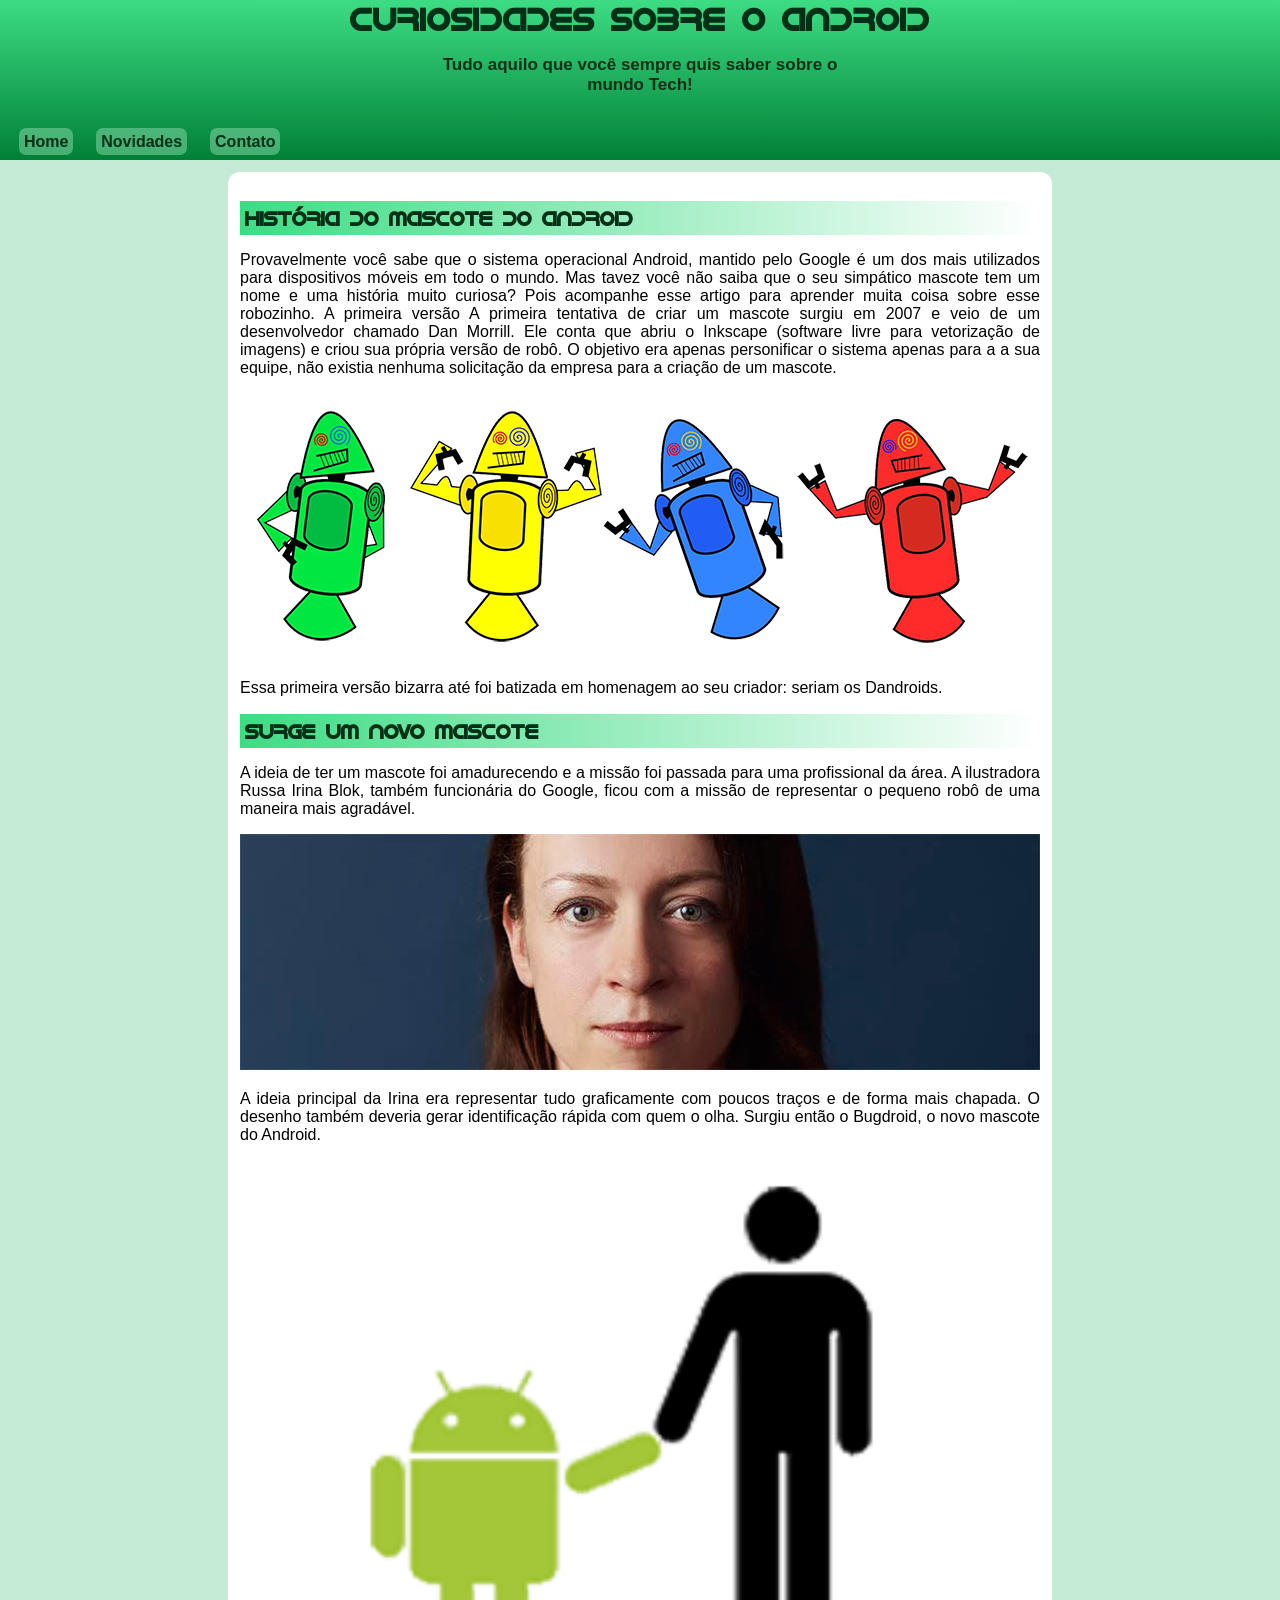
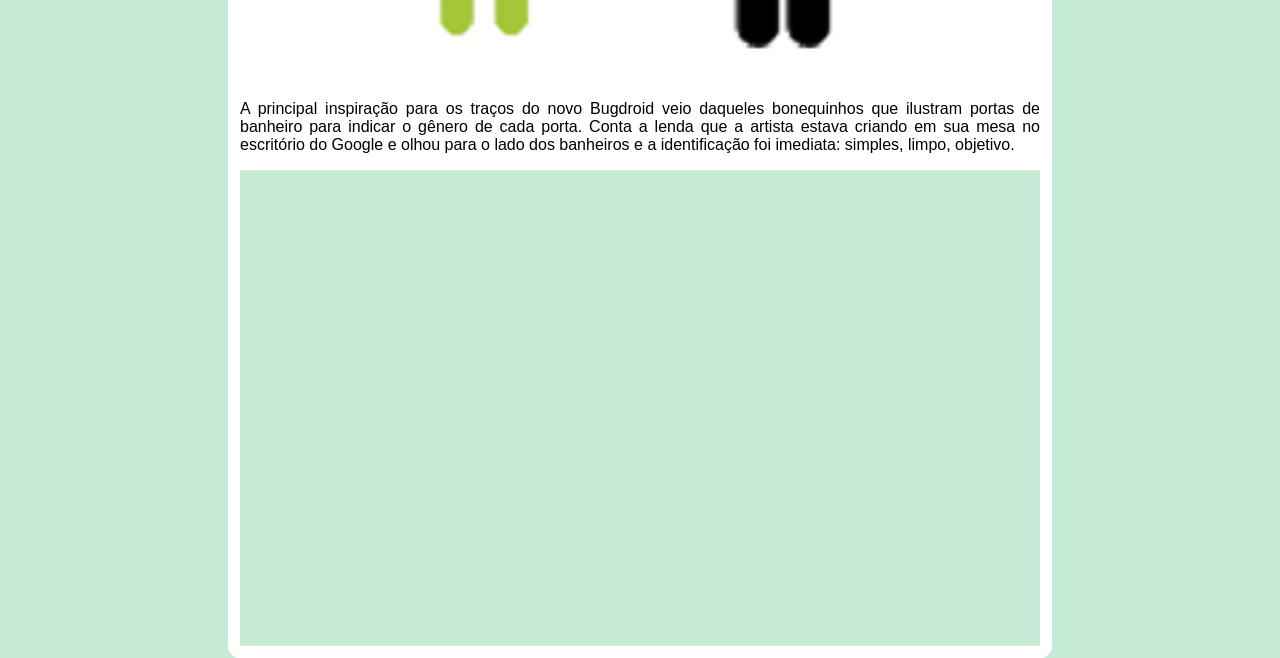
<file: index.html>
<!DOCTYPE html>
<html lang="pt-br">
<head>
    <meta charset="UTF-8">
    <meta name="viewport" content="width=device-width, initial-scale=1.0">
    <title>Como surgiu o android ?</title>
    <link rel="shortcut icon" href="favicon.ico" type="image/x-icon">
    <link rel="stylesheet" href="style.css">
</head>
<body>
    <header>
        <h1>Curiosidades sobre o Android</h1>
        <br>
        <p>Tudo aquilo que você sempre quis saber sobre o mundo Tech!</p>
        <br>
        <nav>
            <a href="#" target="_blank">Home</a>
            <a href="https://g1.globo.com/" target="_blank">Novidades</a>
            <a href="https://wa.me/71985198919" target="_blank">Contato</a>
        </nav>

    </header>
    <div id="corpo">
        <main>
        <h2>História do Mascote do Android</h2>
        <p>
            Provavelmente você sabe que o sistema operacional Android, mantido pelo Google é um dos mais utilizados para dispositivos móveis em todo o mundo. Mas tavez você não saiba que o seu simpático mascote tem um nome e uma história muito curiosa? Pois acompanhe esse artigo para aprender muita coisa sobre esse robozinho.
            A primeira versão
        
            A primeira tentativa de criar um mascote surgiu em 2007 e veio de um desenvolvedor chamado Dan Morrill. Ele conta que abriu o Inkscape (software livre para vetorização de imagens) e criou sua própria versão de robô. O objetivo era apenas personificar o sistema apenas para a a sua equipe, não existia nenhuma solicitação da empresa para a criação de um mascote.
        </p>
        <picture>
            <source media="(max-width: 1000px )" srcset="images/dan-droids-pq.png">
             <img src="images/dan-droids.png" alt="imgadp">
        </picture>
        <p>Essa primeira versão bizarra até foi batizada em homenagem ao seu criador: seriam os Dandroids.</p>
        <h2>Surge um novo mascote</h2>
        
        <p>A ideia de ter um mascote foi amadurecendo e a missão foi passada para uma profissional da área. A ilustradora Russa Irina Blok, também funcionária do Google, ficou com a missão de representar o pequeno robô de uma maneira mais agradável.</p>
        
        <picture>
        <source media="(max-width: 1000px)" srcset="images/irina-blok-pq.jpg">
        <img src="images/irina-blok.jpg" alt="irina">
        </picture>
        <p>A ideia principal da Irina era representar tudo graficamente com poucos traços e de forma mais chapada. O desenho também deveria gerar identificação rápida com quem o olha. Surgiu então o Bugdroid, o novo mascote do Android.
        </p>
        
        <img src="images/bugdroid.png" alt="novomascote">
        
        <p>A principal inspiração para os traços do novo Bugdroid veio daqueles bonequinhos que ilustram portas de banheiro para indicar o gênero de cada porta. Conta a lenda que a artista estava criando em sua mesa no escritório do Google e olhou para o lado dos banheiros e a identificação foi imediata: simples, limpo, objetivo.
        </p>
        <div class="video"><iframe width="560" height="315" src="https://www.youtube.com/embed/5K4pEk19nhs?si=jFIa9gTVPblbMe2y" title="YouTube video player" frameborder="0" allow="accelerometer; autoplay; clipboard-write; encrypted-media; gyroscope; picture-in-picture; web-share" referrerpolicy="strict-origin-when-cross-origin" allowfullscreen></iframe></div>
        
        
        </main>
    </div>
</body>
</html>
</file>
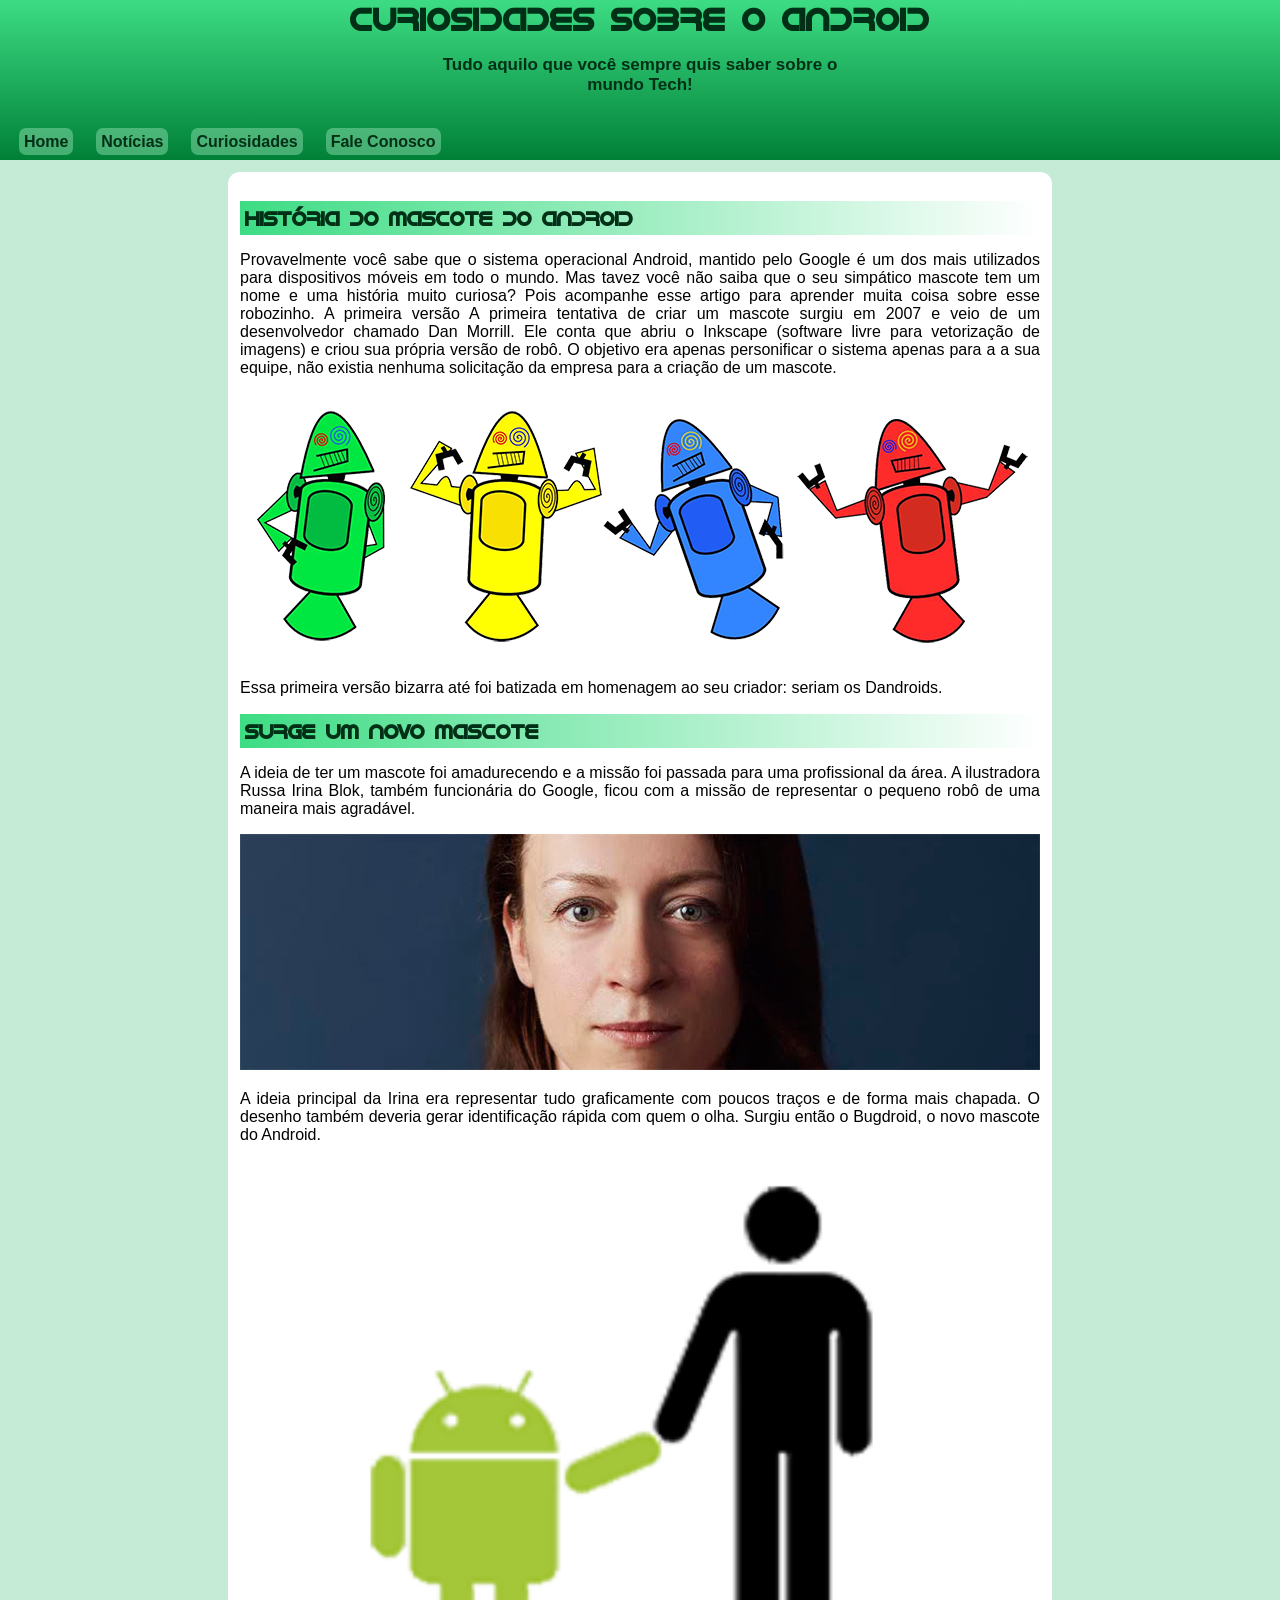
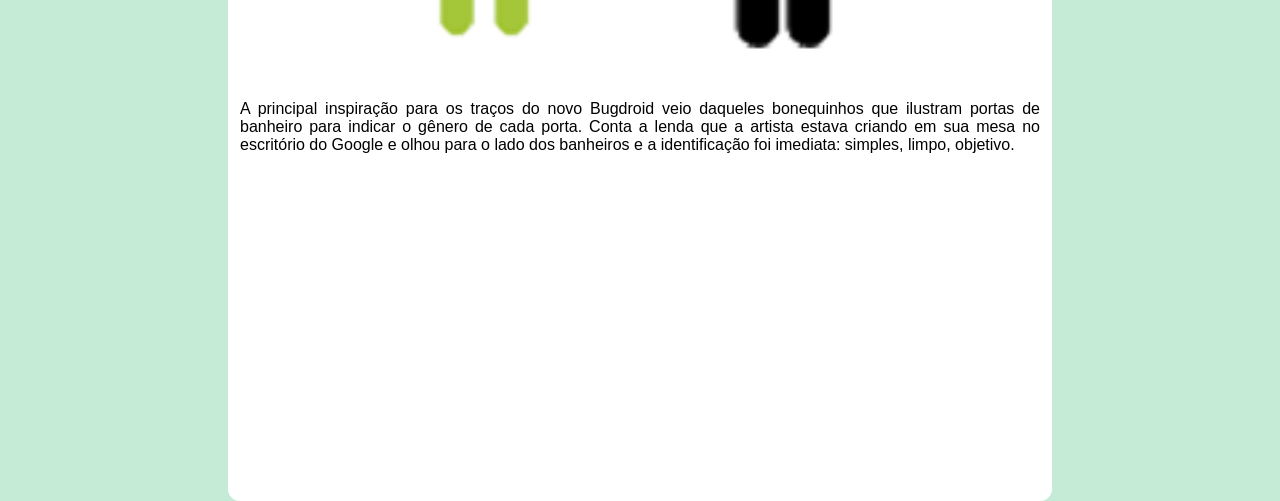
<file: index.html.html>
<!DOCTYPE html>
<html lang="pt-br">
<head>
    <meta charset="UTF-8">
    <meta name="viewport" content="width=device-width, initial-scale=1.0">
    <title>Como surgiu o android ?</title>
    <link rel="shortcut icon" href="favicon.ico" type="image/x-icon">
    <link rel="stylesheet" href="style.css">
</head>
<body>
    <header>
        <h1>Curiosidades sobre o Android</h1>
        <br>
        <p>Tudo aquilo que você sempre quis saber sobre o mundo Tech!</p>
        <br>
        <nav>
            <a href="#">Home</a>
            <a href="#">Notícias</a>
            <a href="#">Curiosidades</a>
            <a href="#">Fale Conosco</a>
        </nav>

    </header>
<main>
   
    <h2>História do Mascote do Android</h2>
    <p>
        Provavelmente você sabe que o sistema operacional Android, mantido pelo Google é um dos mais utilizados para dispositivos móveis em todo o mundo. Mas tavez você não saiba que o seu simpático mascote tem um nome e uma história muito curiosa? Pois acompanhe esse artigo para aprender muita coisa sobre esse robozinho.
        A primeira versão
        
        A primeira tentativa de criar um mascote surgiu em 2007 e veio de um desenvolvedor chamado Dan Morrill. Ele conta que abriu o Inkscape (software livre para vetorização de imagens) e criou sua própria versão de robô. O objetivo era apenas personificar o sistema apenas para a a sua equipe, não existia nenhuma solicitação da empresa para a criação de um mascote.
    </p>
    <picture>
        <source media="(max-width: 1000px )" srcset="images/dan-droids-pq.png">
         <img src="images/dan-droids.png" alt="imgadp">
    </picture>
    <p>Essa primeira versão bizarra até foi batizada em homenagem ao seu criador: seriam os Dandroids.</p>

    <h2>Surge um novo mascote</h2>
    
    <p>A ideia de ter um mascote foi amadurecendo e a missão foi passada para uma profissional da área. A ilustradora Russa Irina Blok, também funcionária do Google, ficou com a missão de representar o pequeno robô de uma maneira mais agradável.</p>
    
<picture>
    <source media="(max-width: 1000px)" srcset="images/irina-blok-pq.jpg">
    <img src="images/irina-blok.jpg" alt="irina">
</picture>
<p>A ideia principal da Irina era representar tudo graficamente com poucos traços e de forma mais chapada. O desenho também deveria gerar identificação rápida com quem o olha. Surgiu então o Bugdroid, o novo mascote do Android.
</p>

<img src="images/bugdroid.png" alt="novomascote">

<p>A principal inspiração para os traços do novo Bugdroid veio daqueles bonequinhos que ilustram portas de banheiro para indicar o gênero de cada porta. Conta a lenda que a artista estava criando em sua mesa no escritório do Google e olhou para o lado dos banheiros e a identificação foi imediata: simples, limpo, objetivo.
</p>
<iframe width="560" height="315" src="https://www.youtube.com/embed/5K4pEk19nhs?si=jFIa9gTVPblbMe2y" title="YouTube video player" frameborder="0" allow="accelerometer; autoplay; clipboard-write; encrypted-media; gyroscope; picture-in-picture; web-share" referrerpolicy="strict-origin-when-cross-origin" allowfullscreen></iframe>


</main>
</body>
</html>
</file>
<file: style.css>
@charset "UTF-8";

@font-face {
    font-family: 'android';
    src: url('fontes/idroid.otf');
    font-weight: normal;
}

@import url('https://fonts.googleapis.com/css2?family=Bebas+Neue&family=PT+Serif:ital,wght@0,400;0,700;1,400;1,700&display=swap');


:root {
--verdeclaro: #c5ebd6;
--verdin: #75f8b0;
--verde: #3ddc84;
--verdeforte: #008037;
--verdão: #023016;

--fontepadrao: arial, verdana, helvetica, sans-serif;
--fontedestaque: "Bebas Neue", sans-serif;
--fonteandroid: 'android', 'cursive';
}

body{
    background-color: var(--verdeclaro);
    margin: 0px;
}

header{
    background-image: linear-gradient(to bottom, var(--verde,), var(--verdeforte));
    margin-bottom: 12px;
    height: 160px;
    max-width: 1500px;
    min-width: 320px;
    
}
    header > h1{
color: var(--verdão);
font-family: var(--fonteandroid);
text-align: center;
font-size: 32px;
margin-top: 0px;
margin-bottom: 0px;

}
header > p{
    text-align: center;
    color: var(--verdão);
    font-family: var(--fontedestaque);
    font-size: 17px;
    font-weight: bold;
    max-width: 400px;
    margin: auto;
}
nav{
    margin-top: 20px;
    max-width: 1200px;
    min-width: 520px;
    
}
   nav > a{
text-decoration: none;
font-weight: bolder;
margin-left: 0.5cm;
font-family: var(--fontedestaque);
padding: 5px;
border-radius: 7px;
background-color: rgba(135, 218, 167, 0.514);
color: #023016;
transition-duration: 0.5s;
   }
   nav > a:hover{
    font-size: 17px;
    color: white;
    font-weight: bold;
   }

main{
    background-color: white;
    font-family: var(--fontepadrao);
    margin: auto;
    padding: 12px;
    border-radius: 12px;
    min-width: 300px;
    max-width: 800px;
    text-align: justify;
}
main > h2{
    font-family: var(--fonteandroid);
    color: #023016;
    font-size: 20px;
    background-image: linear-gradient(to right, var(--verde), white);
    padding: 5px;
}

div.video{
    background-color: var(--verdeclaro);
    margin:auto;
    position: relative;
    padding: 20px;    
    padding-bottom: 57%;
}

div.video> iframe{
    position: absolute;
    top: 5%;
    left: 5%;
    width: 90%;
    height: 90%;
}

img{
    width: 100%;
}
br{
    max-height: 1px;
}

@media screen and (max-width: 593px) 
{

header{
    background-image: linear-gradient(to bottom, var(--verde,), var(--verdeforte));
    margin: auto;
    height: 201px;
    max-width: 1500px;
    min-width: 320px;
}


}
@media screen and (max-width: 475px) {
    header{
        background-image: linear-gradient(to bottom, var(--verde,), var(--verdeforte));
        margin-bottom: 12px;
        height: 225px;
        max-width: 1500px;
        min-width: 320px;
    
}
        header > p{
            text-align: center;
            color: var(--verdão);
            font-family: var(--fontedestaque);
            font-size: 20px;
            font-weight: bold;
            max-width: 400px;
            margin: auto;
        }
    }
    #corpo{
margin: auto;
position: relative;
    }
</file>
